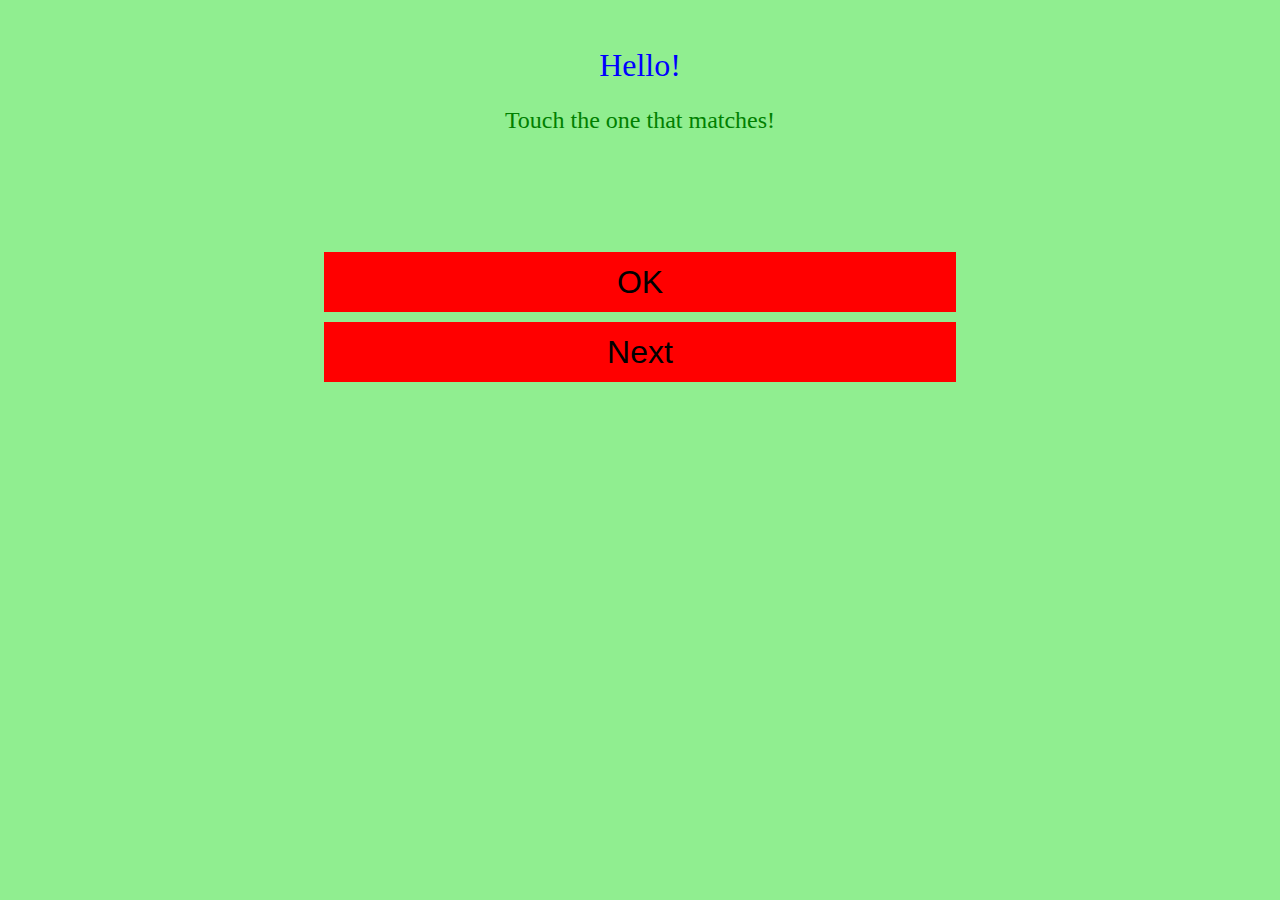
<file: index.html>
<!--
Basic template for a Turk experiment.
-->
<html>
<head>
<link rel="stylesheet" type="text/css" href="css/canvas.css" />
<script src="https://ajax.googleapis.com/ajax/libs/jquery/1.9.1/jquery.min.js" type="text/javascript"></script>
<script type="text/javascript" src="jquery.url.js"></script>
<script type="text/javascript" src="extend_jquery.js"></script>
<script type="text/javascript" src="image_preloader.js"></script>
<script type="text/javascript" src="taskutil.js"></script>
<script type="text/javascript" src="super_task.js"></script>
<script type="text/javascript" src="exclude.js"></script>
<script type="text/javascript" src="classify20way.js"></script>
</head>
<body bgcolor="#90EE90">

<!-- PREAMBLE -->
<span id="pre"></span>

<!-- EXPERIMENT SECTION -->
<DIV id="exp"  style="" class="task_section">
<div align="center">
<span id="header"></span><br><br>
</div>
<div id="screen" align="center" style="">
	<table border="0">
	<tr>
		<td><center><font color="blue"><font size="6">Hello!</center></td>
	</tr>
	<tr>
		<div id="itest"></div>
	</tr>
	</table>
	<br><font size="5"><font color="green">
	Touch the one that matches!
	<br>
	<br><span id="message"></span><br>
	<div id="itrain"> </div>
</div>
<center>
<br>
<br>
<div id="accept_button">
  <button onclick="task.accept_choice();">OK</button>
</div>
<div id="next_button">
  <button onclick="task.next_trial();">Next</button>
</div>
</center>
<!-- <br><br><center><button onclick="task.review_instructions();">Review instructions</button></center> -->
</DIV>

<!-- SURVEY SECTION -->
<DIV id="survey" style="display:none;" class="task_section">

    <center><h1>The end</h1></center>
    <br>
    <br>

<div id="check_survey" style="">
	<button onclick="task.survey_finished();">Print data.</button>
</div>

</DIV>

</body>
<script type="text/javascript" src="classification.js"></script>
</html>
</file>
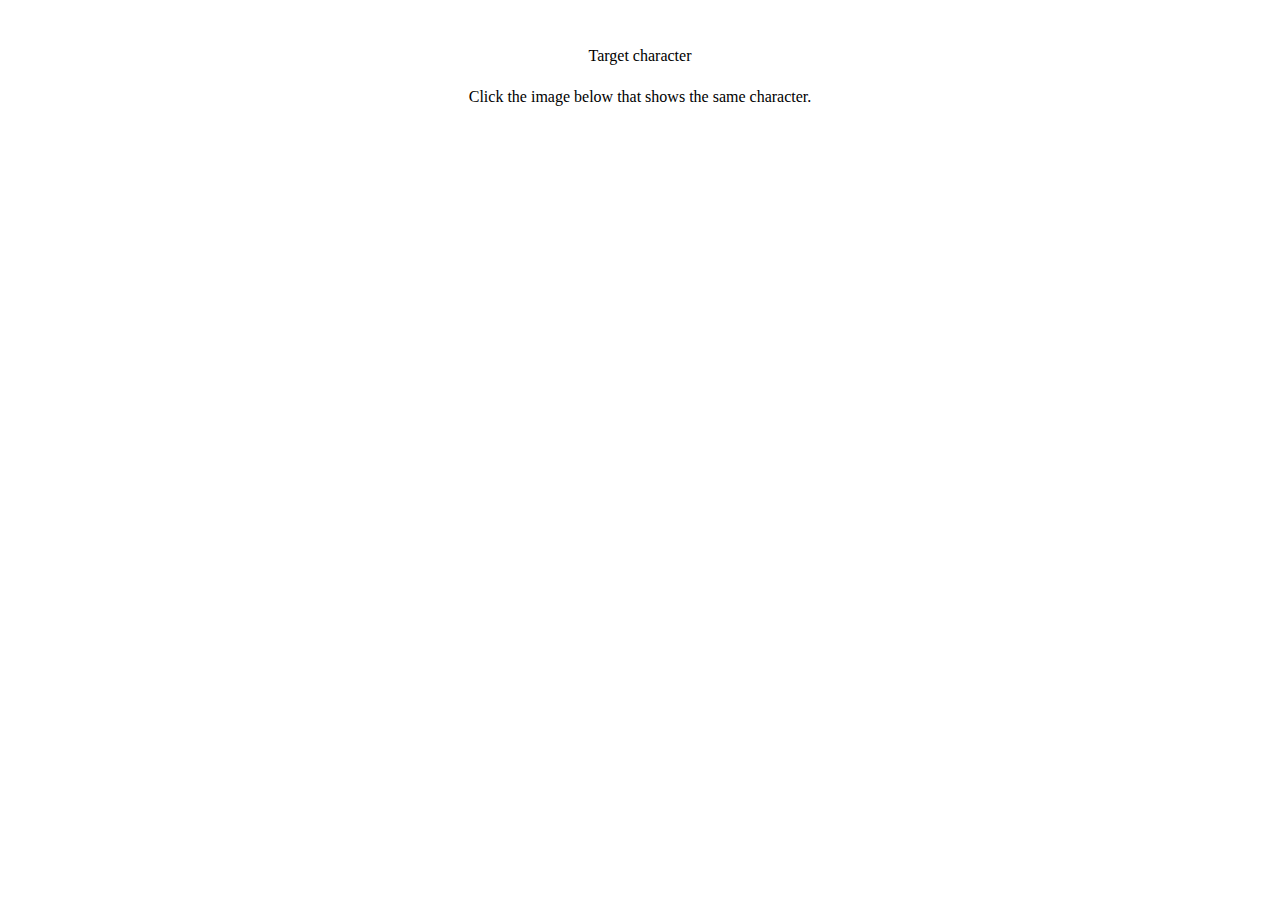
<file: classify20way.html>
<!--
Basic template for a Turk experiment.
-->
<html>                                                                  
<head>
<link rel="stylesheet" type="text/css" href="css/canvas.css" />                                                                    
<script src="https://ajax.googleapis.com/ajax/libs/jquery/1.9.1/jquery.min.js" type="text/javascript"></script>
<script type="text/javascript" src="jquery.url.js"></script>
<script type="text/javascript" src="extend_jquery.js"></script>
<script type="text/javascript" src="image_preloader.js"></script>
<script type="text/javascript" src="taskutil.js"></script>
<script type="text/javascript" src="super_task.js"></script>
<script type="text/javascript" src="classification.js"></script>
<script type="text/javascript" src="exclude.js"></script>
<script type="text/javascript" src="classify20way.js"></script>
</head>
<body>

<!-- PREAMBLE -->
<span id="pre"></span>

<!-- EXPERIMENT SECTION -->
<DIV id="exp"  style="" class="task_section">
<div align="center">
<span id="header"></span><br><br>
</div>
<div id="screen" align="center" style="">
	<table border="0">
	<tr>
		<td><center>Target character</center></td>
	</tr>
	<tr>	
		<div id="itest"></div>
	</tr>
	</table>
	<br>
	Click the image below that shows the same character.
	<br>	
	<br><span id="message"></span><br>
	<div id="itrain"> </div>
</div>
<center>
<br>
<br>
<span id="accept_button" style="display:none;"><button onclick="task.accept_choice();"><h3>Next</h3></button></span>
<span id="next_button" style="display:none;"><button onclick="task.next_trial();"><h3>Next</h3></button></span>
</center>
<!-- <br><br><center><button onclick="task.review_instructions();">Review instructions</button></center> -->
</DIV>

<!-- SURVEY SECTION -->
<DIV id="survey" style="display:none;" class="task_section">
    
    <center><h1>The end</h1></center>
    <br>
    <br>
    
<div id="check_survey" style="">
	<button onclick="task.survey_finished();">Print data.</button>	
</div>

</DIV>

</body>                                                                 
</html>
</file>
<file: css/canvas.css>
div.table {
  float: left;
  border: 1px solid black;
}

#canvascontrols #clear {
  color: red;
  text-decoration: none;
  font-weight: bold;
  font-size: 16px;
  padding: 0 5px 1px 20px;
  margin-left: 0px;
  background: url(../images/delete.png) no-repeat 2px 1px;
  border: 1px solid gray;
  -webkit-border-bottom-right-radius: 10px;
  -moz-border-radius-bottomright: 10px;
  border-bottom-right-radius: 10px;
  -webkit-border-bottom-left-radius: 10px;
  -moz-border-radius-bottomleft: 10px;
  border-bottom-left-radius: 10px;
}

#canvascontrols #undo {
  color: green; /*was  gray  */
  text-decoration: none;
  font-weight: bold;
  font-size: 16px;
  padding: 0 5px 1px 20px;
  margin-left: 0px;
  background: url(../images/undo-gray.png) no-repeat 2px 1px;
  border: 1px solid gray;
  -webkit-border-bottom-right-radius: 10px;
  -moz-border-radius-bottomright: 10px;
  border-bottom-right-radius: 10px;
  -webkit-border-bottom-left-radius: 10px;
  -moz-border-radius-bottomleft: 10px;
  border-bottom-left-radius: 10px;
}

#canvascontrols #redo {
  color: gray;
  text-decoration: none;
  font-weight: bold;
  font-size: 16px;
  padding: 0 5px 1px 20px;
  margin-left: 0px;
  background: url(../images/redo-gray.png) no-repeat 2px 1px;
  border: 1px solid gray;
  -webkit-border-bottom-right-radius: 10px;
  -moz-border-radius-bottomright: 10px;
  border-bottom-right-radius: 10px;
  -webkit-border-bottom-left-radius: 10px;
  -moz-border-radius-bottomleft: 10px;
  border-bottom-left-radius: 10px;
}

canvas {
  border: 1px solid black;
}

.image_border {
  border: 1px solid black;
}

.image_highlight {
   border: 3px solid red;
}

.image_thick_border {
  border: 3px solid white;
}

.image_correct {
	border: 3px solid blue;
}

table.nospace {
	border : 1px solid black;
	border-collapse:collapse;
}

td.bordered_cell {
	border : 1px solid black;
}

.cell_correct {
	border : 1px solid black;
	background-color: #90EE90;
}

.frozen_image {
  border : 1px solid black;
}

#wrap {
  width: 90%;
  margin: auto;
  background: lightgreen
}

button {
  width: 50%;
  height: 60px;
  outline: 0;
  border: 0;
  background: red;
  margin: 10px auto;
  display: block;
  font-size: 32px
}
</file>
